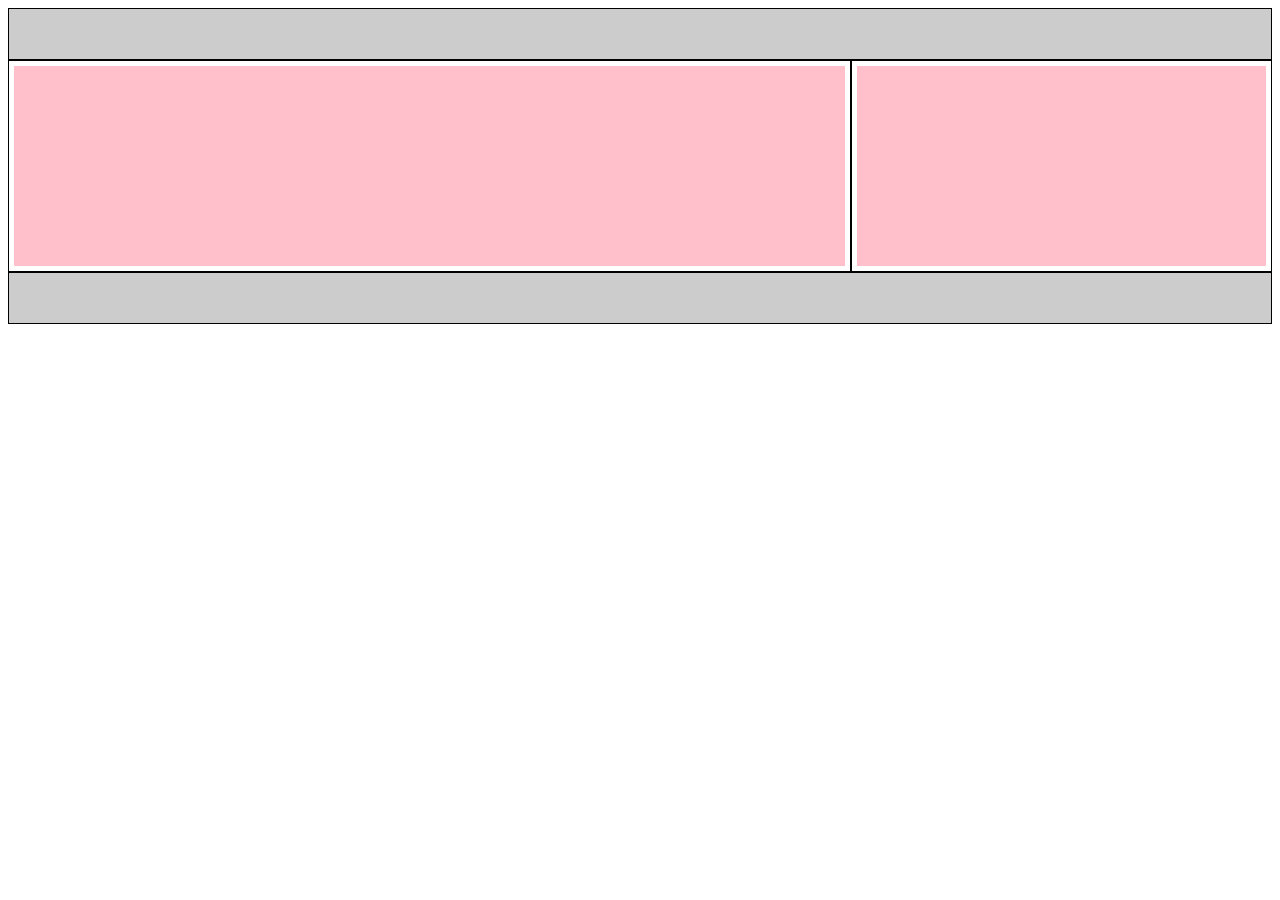
<file: index.html>
<!doctype html>
<html>
	<head>
		<title>Simple Layout</title>
		
		<link rel="stylesheet" href="styles/main.css">
	</head>
	<body>
		<div class="row"></div>
		<div class="clearfix">
			<div class="col col-two-thirds">
				<div class="blog-post"></div>
			</div>
			<div class="col col-one-third">
				<div class="blog-post"></div>
			</div>
		</div>
		<div class="row"></div>
	</body>
</html>
</file>
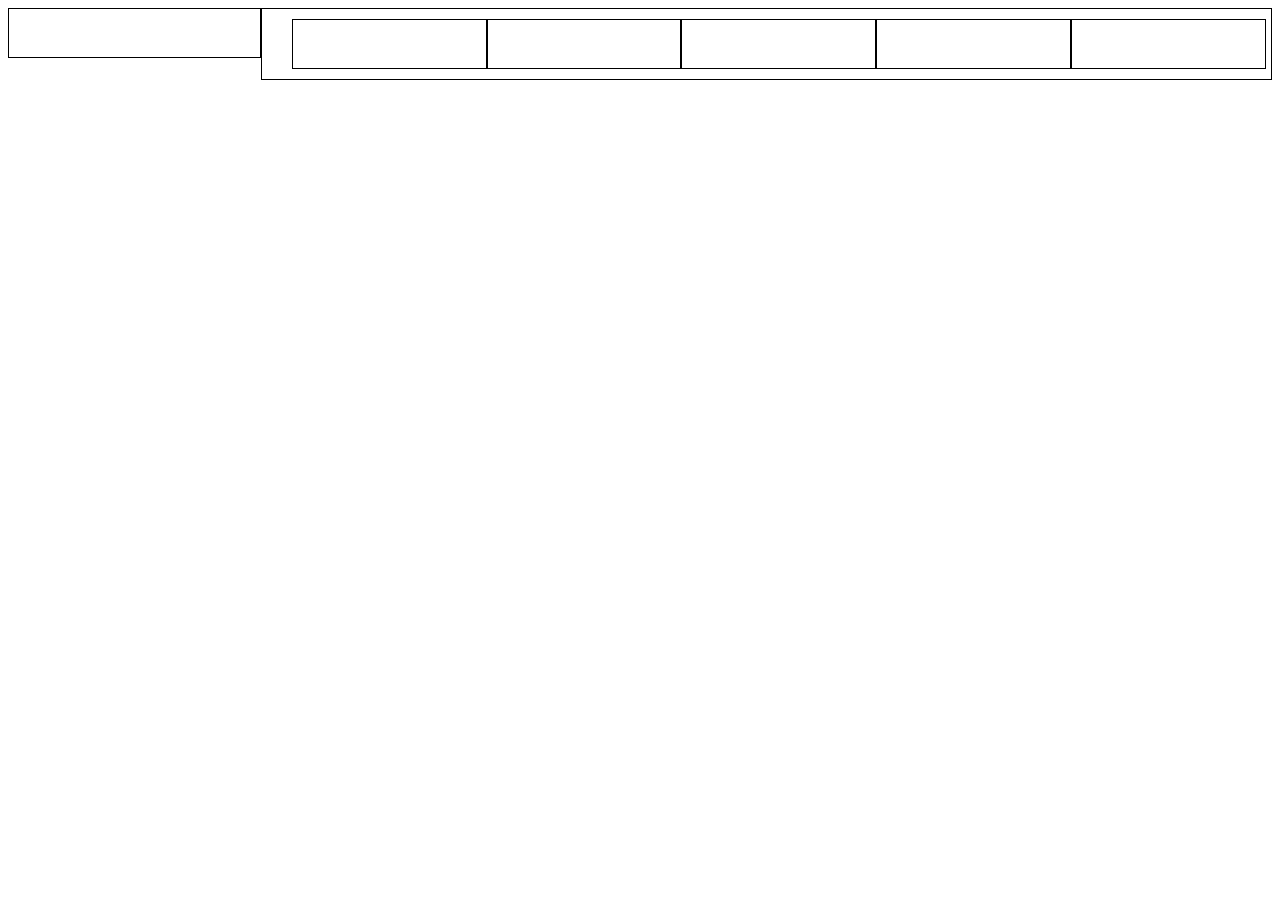
<file: magazine.html>
<!doctype html>
<html>
	<head>
		<title>Simple Layout</title>
		<link rel="stylesheet" href="styles/main.css">
	</head>
	<body>
		<div class="clearfix"><!-- row1 -->
			<div class="col col-one-fifth"></div>
			<div class="col col-four-fifths clearfix main-nav"><!-- nav -->
				<div class="col col-one-fifth"></div>
				<div class="col col-one-fifth"></div>
				<div class="col col-one-fifth"></div>
				<div class="col col-one-fifth"></div>
				<div class="col col-one-fifth"></div>
			</div> <!-- nav -->
		</div><!-- row1 -->
	</body>
</html>
</file>
<file: styles/main.css>
.row {
	background-color: #ccc;
	min-height: 50px;
	border: 1px solid black;
}

.col {
	
	min-height: 50px;
	border: 1px solid black;
	float: left;	
	box-sizing: border-box;
	padding: 5px;
}

.col-one-fifth {
	width: 20%;
}

.col-one-third {
	width: 33.333333%;
}

.col-two-thirds {
	width: 66.666666%;
}

.col-four-fifths {
	width: 80%;
}

.clearfix:after {
	content: "";
	display: block;
	clear: both;
}

@media (max-width: 600px) {
  .col {
  	float: none;
  }
}



.blog-post {
	background-color: pink;
	min-height: 200px;
}

.main-nav {
	padding: 10px 5px 10px 30px;
}
</file>
